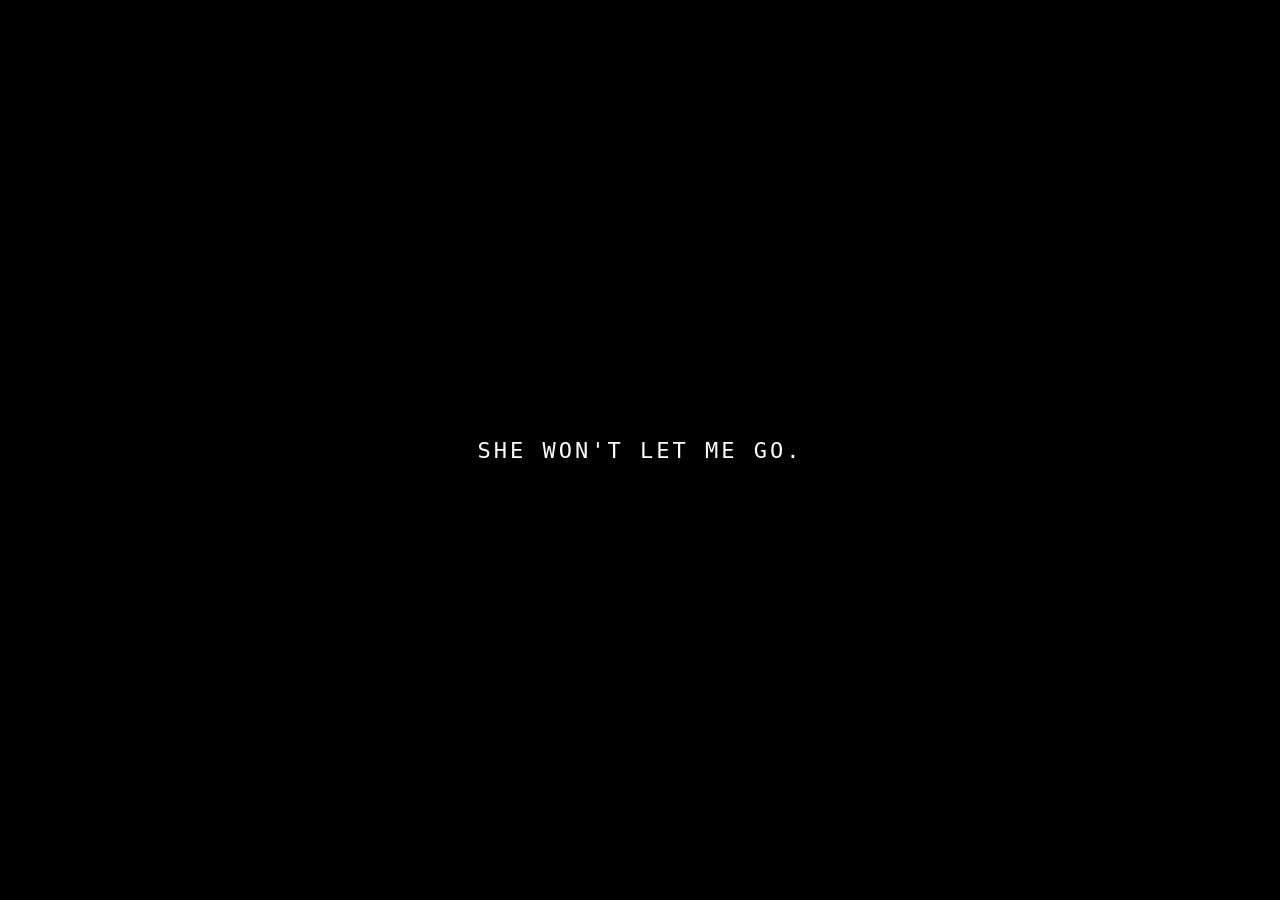
<file: blackScreen.html>
<!DOCTYPE html>
<html lang="en">
<head>
    <meta charset="UTF-8">
    <meta name="viewport" content="width=device-width, initial-scale=1.0">
    <title>...</title>
</head>
<style>
        body.black-screen-page {
            margin: 0;
            min-height: 100vh;
            background: #000;
            color: #fff;
            display: flex;
            align-items: center;
            justify-content: center;
            overflow: hidden;
            font-family: monospace;
        }

        #horror-message {
            padding: 20px;
            text-align: center;
            font-size: 22px;
            letter-spacing: 3px;
        }

        body.black-screen-page.flicker {
            animation: screen-flicker 0.15s steps(2, end) 6;
        }

        @keyframes screen-flicker {
            0%, 100% {
                opacity: 1;
            }

            50% {
                opacity: 0;
            }
        }
    </style>
<body class="black-screen-page">

    <div id="horror-message"></div>

    <script src="script.js"></script>
</body>
</html>
</file>
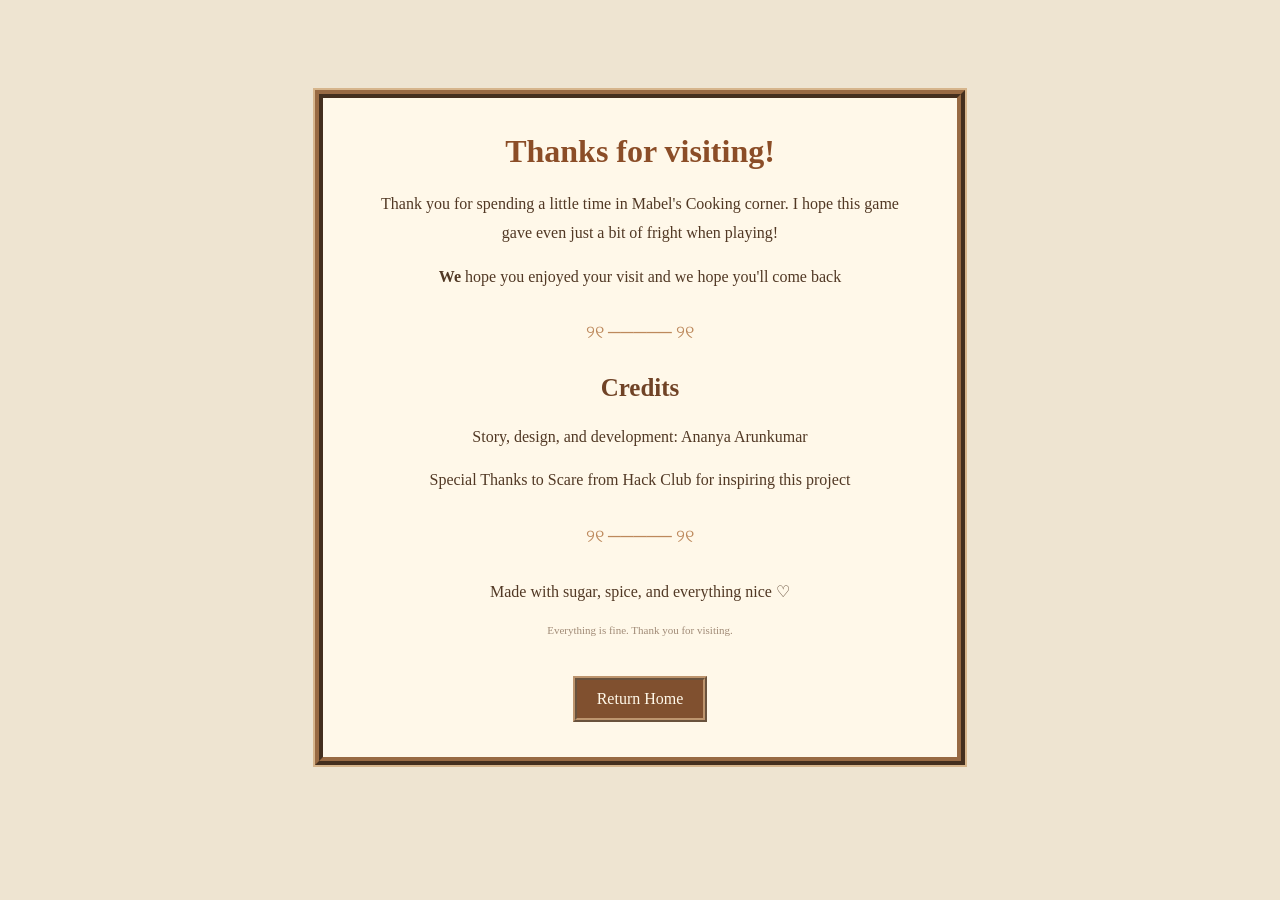
<file: credits.html>
<!DOCTYPE html>
<html lang="en">
<head>
    <meta charset="UTF-8">
    <meta name="viewport" content="width=device-width, initial-scale=1.0">
    <title>Credits | Mabel's Cooking Corner</title>
    <style>
        .credits-page {
            background-color: #eee4d1;
            color: #513824;
            font-family: Georgia, "Times New Roman", serif;
            margin: 0;
            padding: 40px 20px;
        }

        .credits-content {
            max-width: 650px;
            margin: 50px auto;
            padding: 35px;
            text-align: center;
            background-color: #fff8e9;
            border: 8px ridge #986a43;
            outline: 2px solid #d6b58c;
            box-sizing: border-box;
        }

        .credits-content h1 {
            font-size: 32px;
            color: #8b4d27;
            margin-top: 0;
            margin-bottom: 20px;
        }

        .credits-content h2 {
            font-size: 25px;
            color: #704326;
            margin-top: 25px;
        }

        .credits-content p {
            font-size: 16px;
            line-height: 1.8;
            margin: 15px;
        }

        .credits-content .divider {
            color: #bd895c;
            font-size: 18px;
            margin: 25px 0;
        }

        .credits-content a {
            display: inline-block;
            margin-top: 20px;
            padding: 10px 20px;
            color: #fff8e9;
            background-color: #80502f;
            border: 4px ridge #bd956e;
            font-size: 16px;
            text-decoration: none;
        }

        .credits-content a:hover {
            background-color: #59351f;
            color: white;
        }

        @media (max-width: 500px) {
            .credits-content {
                padding: 22px 15px;
            }

            .credits-content h1 {
                font-size: 26px;
            }
        }
    </style>
</head>

<body class = "credits-page">
    <main class = "credits-content">
        <h1>Thanks for visiting!</h1>
        <p>Thank you for spending a little time in Mabel's Cooking corner. I hope this game gave 
            even just a bit of fright when playing!
        </p>
        <p><strong>We</strong> hope you enjoyed your visit and we hope you'll come back</p>

        <p class = "divider">୨୧ ───── ୨୧</p>

        <h2>Credits</h2>
        <p>Story, design, and development: Ananya Arunkumar</p>
        <p>Special Thanks to Scare from Hack Club for inspiring this project</p>

        <p class="divider">୨୧ ───── ୨୧</p>

        <p>Made with sugar, spice, and everything nice ♡</p>

        <p style="font-size: 11px; color: #a18b77;">
            Everything is fine. Thank you for visiting.
        </p>

        <a href="index.html">Return Home</a>

    </main>
</body>
</html>
</file>
